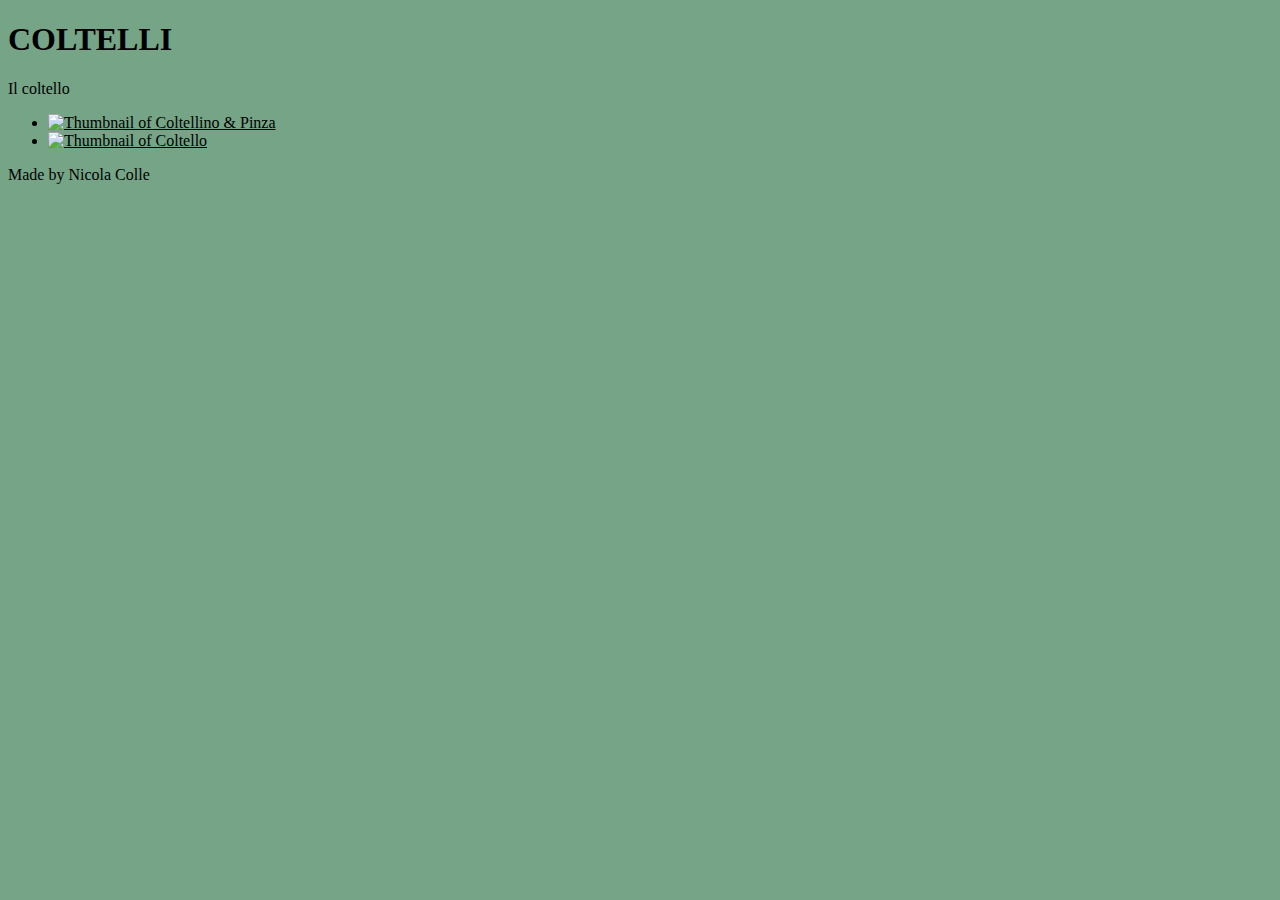
<file: coltelli/index.html>
<!DOCTYPE html>
<html lang="en-us">
	<head>
			<meta charset="UTF-8" />
		<meta http-equiv="X-UA-Compatible" content="IE=edge,chrome=1">
		<meta name="viewport" content="width=device-width, initial-scale=1.0">
		<title>COLTELLI</title>
		<meta name="description" content="COLTELLI" />
		<meta name="keywords" content="Nicola Colle, COLTELLI, KNIFES" />
		<meta name="author" content="Nicola Colle" />
		
		<meta name="generator" content="Hugo 0.69.0" />
		<style>
		body {
			background: #75a486;
			color: #000000;
		}
		a {
			color: #000000;
		}
		button {
			color: #000000;
		}
		</style>
		<link rel="stylesheet" type="text/css" href="https://fonts.googleapis.com/css?family=Lato:300,400,700" />
		<link rel="stylesheet" type="text/css" href="https://nicolacolle.it/coltelli/css/default.css" />
		<link rel="stylesheet" type="text/css" href="https://nicolacolle.it/coltelli/css/component.css" />
		
		<script src="https://nicolacolle.it/coltelli/js/modernizr.custom.js"></script>

	
	</head>
	<body>
		<div class="container">	
							<header class="clearfix">
				<h1>COLTELLI</h1>
				<span>Il coltello</span>
			</header>
			<div class="main">
				<ul id="og-grid" class="og-grid">
					
					
					<li>
						<a href="#" data-largesrc="/coltelli/photo/1-trip1/multiuso.jpg"
						data-title="Coltellino &amp; Pinza"
						data-description="Durante le avventure"
						 data-collection="COLTELLI"
						>
							
							<img class="lazy" data-src="/coltelli/photo/1-trip1/multiuso_hu8e43836f3bad9deadfad30e0e36227d9_8479082_0x250_resize_q75_box.jpg" style="width:188px;" alt="Thumbnail of Coltellino &amp; Pinza"/>
						</a>
					</li>
					
					<li>
						<a href="#" data-largesrc="/coltelli/photo/1-trip1/woodman.jpg"
						data-title="Coltello"
						data-description="Nei boschi"
						 data-collection="COLTELLI"
						>
							
							<img class="lazy" data-src="/coltelli/photo/1-trip1/woodman_hucc95579d9ba9722fd3a89093eb02e9d8_7340729_0x250_resize_q75_box.jpg" style="width:188px;" alt="Thumbnail of Coltello"/>
						</a>
					</li>
					
					
				</ul>
				<footer>			
	Made by Nicola Colle
</footer>
			</div>
		</div>
				<script src="https://ajax.aspnetcdn.com/ajax/jQuery/jquery-3.4.1.min.js"></script>
		<script src="https://nicolacolle.it/coltelli/js/main.js"></script>

	</body>
</html>
</file>
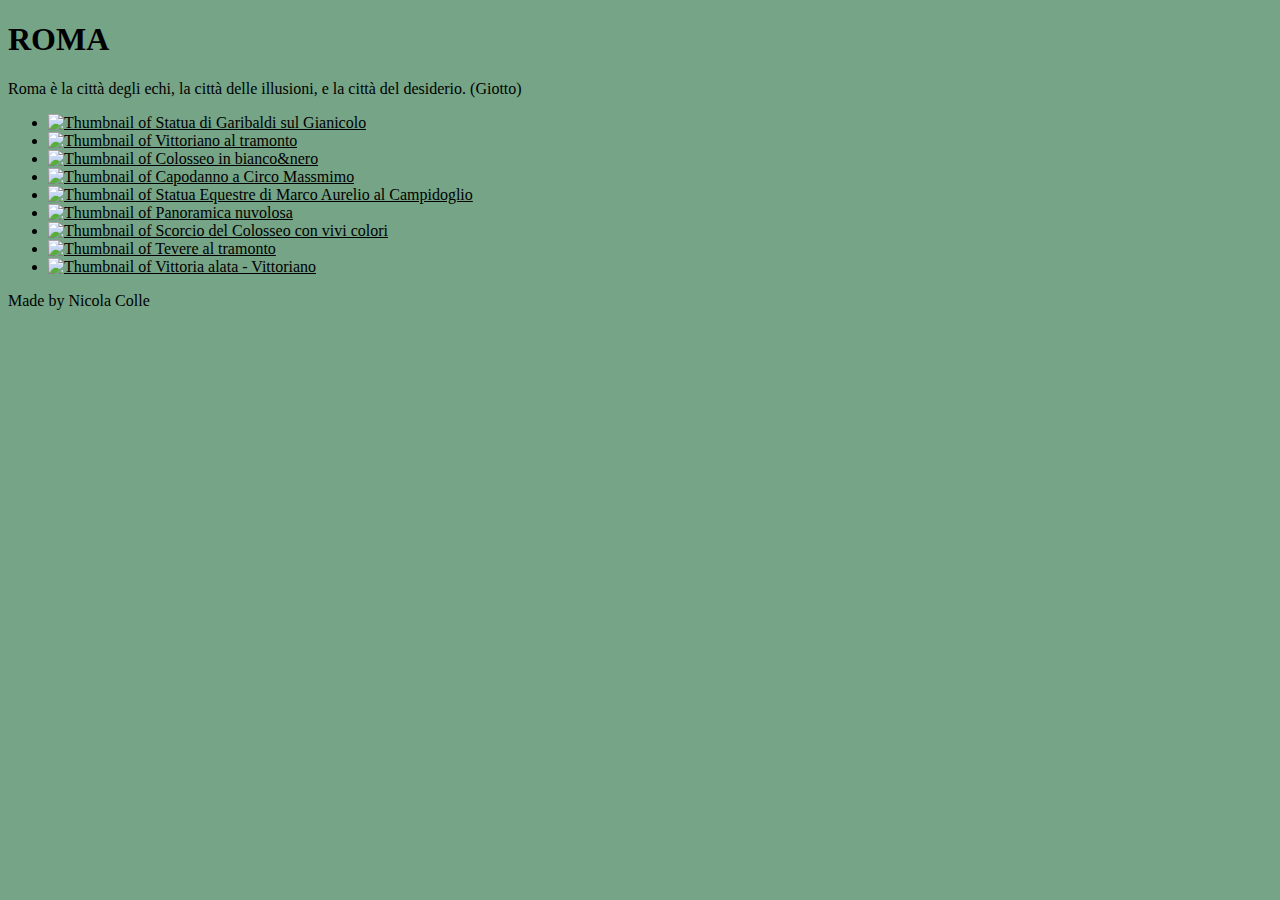
<file: roma/index.html>
<!DOCTYPE html>
<html lang="en-us">
	<head>
			<meta charset="UTF-8" />
		<meta http-equiv="X-UA-Compatible" content="IE=edge,chrome=1">
		<meta name="viewport" content="width=device-width, initial-scale=1.0">
		<title>ROMA</title>
		<meta name="description" content="ROMA" />
		<meta name="keywords" content="Nicola Colle, ROMA, FOTOGRAFIE" />
		<meta name="author" content="Nicola Colle" />
		
		<meta name="generator" content="Hugo 0.69.0" />
		<style>
		body {
			background: #75a486;
			color: #000000;
		}
		a {
			color: #000000;
		}
		button {
			color: #000000;
		}
		</style>
		<link rel="stylesheet" type="text/css" href="https://fonts.googleapis.com/css?family=Lato:300,400,700" />
		<link rel="stylesheet" type="text/css" href="https://nicolacolle.it/roma/css/default.css" />
		<link rel="stylesheet" type="text/css" href="https://nicolacolle.it/roma/css/component.css" />
		
		<script src="https://nicolacolle.it/roma/js/modernizr.custom.js"></script>

	
	</head>
	<body>
		<div class="container">	
							<header class="clearfix">
				<h1>ROMA</h1>
				<span>Roma è la città degli echi, la città delle illusioni, e la città del desiderio. (Giotto)</span>
			</header>
			<div class="main">
				<ul id="og-grid" class="og-grid">
					
					
					<li>
						<a href="#" data-largesrc="/roma/photo/1-trip1/garibaldi_gianicolo.JPG"
						data-title="Statua di Garibaldi sul Gianicolo"
						data-description="09/11/2019"
						 data-collection="ROMA"
						>
							
							<img class="lazy" data-src="/roma/photo/1-trip1/garibaldi_gianicolo_hu6640563b1f645c92a2f8a3f2114028ac_211668_0x250_resize_q75_box.JPG" style="width:375px;" alt="Thumbnail of Statua di Garibaldi sul Gianicolo"/>
						</a>
					</li>
					
					<li>
						<a href="#" data-largesrc="/roma/photo/1-trip1/vittoriano.JPG"
						data-title="Vittoriano al tramonto"
						data-description="04/05/2019"
						 data-collection="ROMA"
						>
							
							<img class="lazy" data-src="/roma/photo/1-trip1/vittoriano_hu83930f3ba737a76b6ba16ab3056b04ab_1212440_0x250_resize_q75_box.JPG" style="width:389px;" alt="Thumbnail of Vittoriano al tramonto"/>
						</a>
					</li>
					
					<li>
						<a href="#" data-largesrc="/roma/photo/1-trip1/colosseo.JPG"
						data-title="Colosseo in bianco&amp;nero"
						data-description="09/11/2019"
						 data-collection="ROMA"
						>
							
							<img class="lazy" data-src="/roma/photo/1-trip1/colosseo_hu5a15ef57caca9ac2caf556f01f5286cb_791414_0x250_resize_q75_box.JPG" style="width:351px;" alt="Thumbnail of Colosseo in bianco&amp;nero"/>
						</a>
					</li>
					
					<li>
						<a href="#" data-largesrc="/roma/photo/1-trip1/capodanno_circomassimo.JPG"
						data-title="Capodanno a Circo Massmimo"
						data-description="31/12/2018"
						 data-collection="ROMA"
						>
							
							<img class="lazy" data-src="/roma/photo/1-trip1/capodanno_circomassimo_hu89a764bfd861c00ee922910ddf2334fb_688296_0x250_resize_q75_box.JPG" style="width:333px;" alt="Thumbnail of Capodanno a Circo Massmimo"/>
						</a>
					</li>
					
					<li>
						<a href="#" data-largesrc="/roma/photo/1-trip1/marco_aurelio.JPG"
						data-title="Statua Equestre di Marco Aurelio al Campidoglio"
						data-description="10/11/2019"
						 data-collection="ROMA"
						>
							
							<img class="lazy" data-src="/roma/photo/1-trip1/marco_aurelio_hu33714136ecf1e46a5c2c9e2fbc3d651e_329994_0x250_resize_q75_box.JPG" style="width:375px;" alt="Thumbnail of Statua Equestre di Marco Aurelio al Campidoglio"/>
						</a>
					</li>
					
					<li>
						<a href="#" data-largesrc="/roma/photo/1-trip1/panoramica.JPG"
						data-title="Panoramica nuvolosa"
						data-description="02/12/2018"
						 data-collection="ROMA"
						>
							
							<img class="lazy" data-src="/roma/photo/1-trip1/panoramica_hucd3ed852d288b9e258d27c2761a15f4b_1467305_0x250_resize_q75_box.JPG" style="width:333px;" alt="Thumbnail of Panoramica nuvolosa"/>
						</a>
					</li>
					
					<li>
						<a href="#" data-largesrc="/roma/photo/1-trip1/scorcio_colosseo.JPG"
						data-title="Scorcio del Colosseo con vivi colori"
						data-description="25/11/2019"
						 data-collection="ROMA"
						>
							
							<img class="lazy" data-src="/roma/photo/1-trip1/scorcio_colosseo_hu818b7adc919e2d44e18aaf371110fcd8_555420_0x250_resize_q75_box.JPG" style="width:238px;" alt="Thumbnail of Scorcio del Colosseo con vivi colori"/>
						</a>
					</li>
					
					<li>
						<a href="#" data-largesrc="/roma/photo/1-trip1/tevere_tramonto.JPG"
						data-title="Tevere al tramonto"
						data-description="04/05/2019"
						 data-collection="ROMA"
						>
							
							<img class="lazy" data-src="/roma/photo/1-trip1/tevere_tramonto_hu1037da43ff890b00bffbec4f34884a2e_725230_0x250_resize_q75_box.JPG" style="width:333px;" alt="Thumbnail of Tevere al tramonto"/>
						</a>
					</li>
					
					<li>
						<a href="#" data-largesrc="/roma/photo/1-trip1/vittoria_alata.JPG"
						data-title="Vittoria alata - Vittoriano"
						data-description="02/12/2018"
						 data-collection="ROMA"
						>
							
							<img class="lazy" data-src="/roma/photo/1-trip1/vittoria_alata_hu73b70ccef1c3bcf389c84bd15dbdfaf6_870554_0x250_resize_q75_box.JPG" style="width:333px;" alt="Thumbnail of Vittoria alata - Vittoriano"/>
						</a>
					</li>
					
					
				</ul>
				<footer>			
	Made by Nicola Colle
</footer>
			</div>
		</div>
				<script src="https://ajax.aspnetcdn.com/ajax/jQuery/jquery-3.4.1.min.js"></script>
		<script src="https://nicolacolle.it/roma/js/main.js"></script>

	</body>
</html>
</file>
